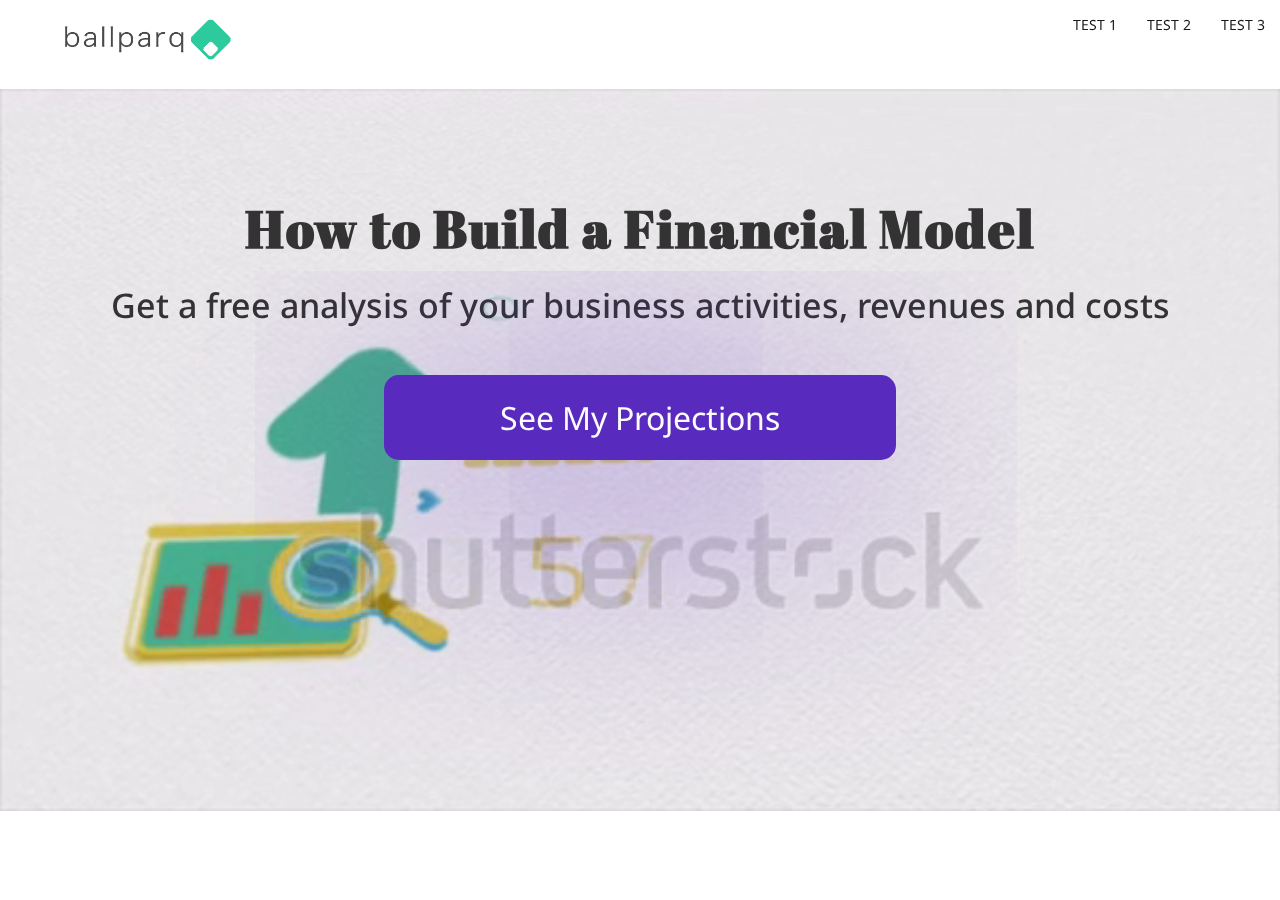
<file: test2/index.html>
<!DOCTYPE html>
<html lang="en">
<head>
  <meta charset="UTF-8">
  <title>Ballparq Test 1</title>
  <link href="https://fonts.googleapis.com/css?family=Noto+Sans|Ek+Mukta|Abril+Fatface" rel="stylesheet">
  <link rel="stylesheet" href="https://maxcdn.bootstrapcdn.com/bootstrap/3.3.7/css/bootstrap.min.css">
  <link rel="stylesheet" href="../style.css">
  <script src="https://code.jquery.com/jquery-2.2.4.min.js"></script>
  <script src="https://maxcdn.bootstrapcdn.com/bootstrap/3.3.7/js/bootstrap.min.js"></script>
</head>
<body>

<div class="test">

  <nav id="nav2" class="navbar transparent navbar-fixed-top">
    <img class="logo2" src="../assets/bparq-logo1-3.png" alt="">
      <a class="nav-links" href="../test3/index.html">TEST 3</a>
      <a class="nav-links" href="../test2/index.html">TEST 2</a>
      <a class="nav-links" href="../test1/index.html">TEST 1</a>
  </nav>


  <video playsinline autoplay muted loop class="vid">
    <source src="../assets/animation.mp4" type="video/mp4">
  </video>

  <div class="cta">
    <h3 class="headline headline-2">How to Build a Financial Model</h3>
    <h4 class="headline subhead-2">Get a free analysis of your business activities, revenues and costs</h4>
    <button class="btn btn-default btn-2">See My Projections</button>
  </div>

</div>

<script src="../main.js"></script>
</body>
</html>
</file>
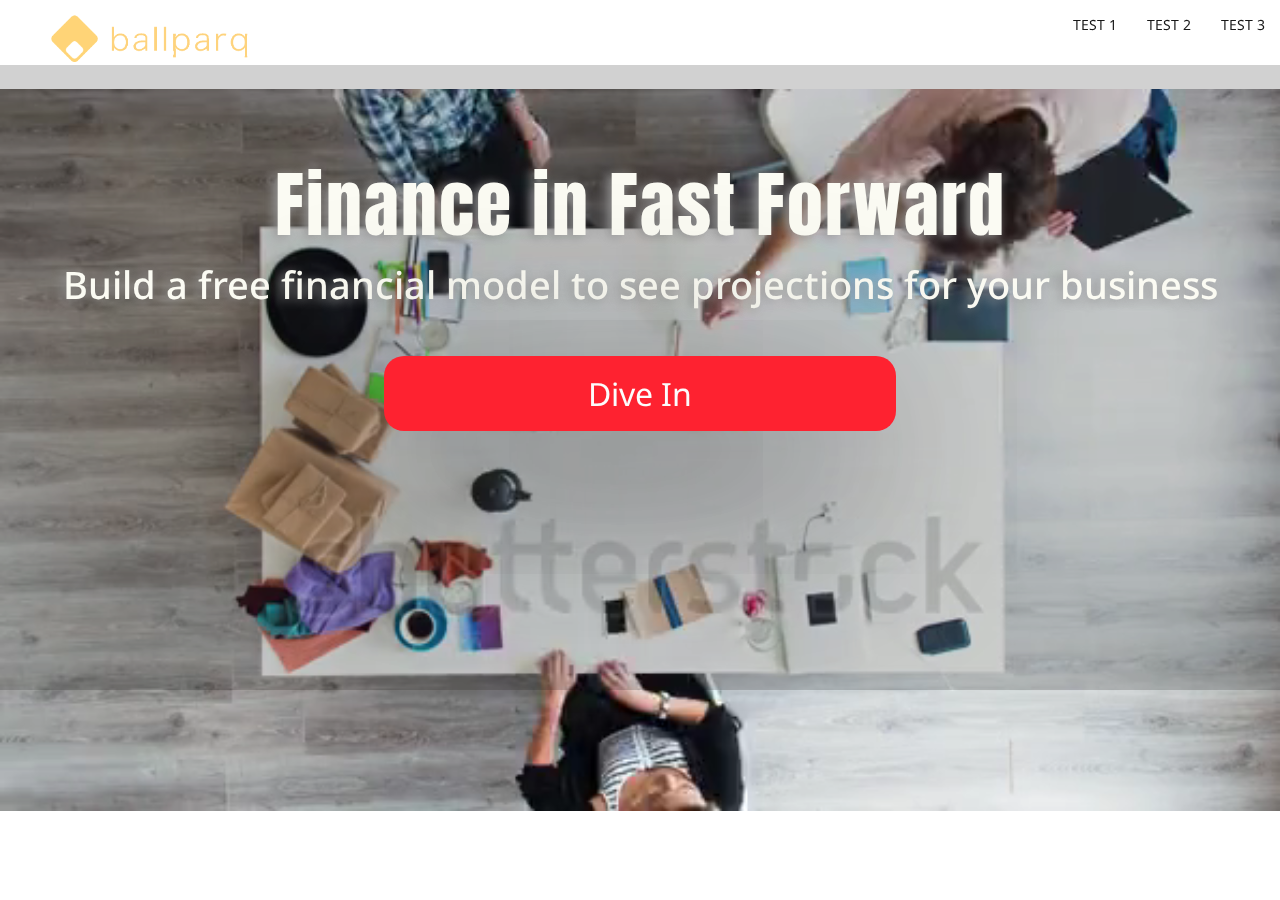
<file: test3/index.html>
<!DOCTYPE html>
<html lang="en">
<head>
  <meta charset="UTF-8">
  <meta name="viewport" content="width=device-width">
  <title>Ballparq Test 1</title>
  <link href="https://fonts.googleapis.com/css?family=Noto+Sans|Anton|Abril+Fatface" rel="stylesheet">
  <link rel="stylesheet" href="https://maxcdn.bootstrapcdn.com/bootstrap/3.3.7/css/bootstrap.min.css">
  <link rel="stylesheet" href="../style.css">
  <script src="https://code.jquery.com/jquery-2.2.4.min.js"></script>
  <script src="https://maxcdn.bootstrapcdn.com/bootstrap/3.3.7/js/bootstrap.min.js"></script>
</head>
<body>

<video playsinline autoplay muted loop class="vid">
    <source src="../assets/timelapse.mp4" type="video/mp4">
</video>

<nav id="nav" class="navbar transparent navbar-fixed-top">
  <img class="logo3" src="../assets/bparq-logo-yellow.png" alt="">
    <a class="nav-links" href="../test3/index.html">TEST 3</a>
    <a class="nav-links" href="../test2/index.html">TEST 2</a>
    <a class="nav-links" href="../test1/index.html">TEST 1</a>
</nav>

<div class="cta-3">
  <h3 class="headline headline-3">Finance in Fast Forward</h3>
  <h4 class="headline subhead-3">Build a free financial model to see projections for your business</h4>
  <button class="btn btn-default btn-3">Dive In</button>
</div>


<script src="../main.js"></script>
</body>
</html>
</file>
<file: style.css>
* {
  padding: 0;
  margin: 0;
  box-sizing: border-box;
  font-family: 'Noto Sans', serif;
}

video.vid {
  position: fixed;
  top: 50%;
  left: 50%;
  min-width: 100%;
  width: auto;
  z-index: -100;
  -ms-transform: translateX(-50%) translateY(-50%);
  -moz-transform: translateX(-50%) translateY(-50%);
  -webkit-transform: translateX(-50%) translateY(-50%);
  transform: translateX(-50%) translateY(-50%);
  background-size: cover;
  background-attachment: fixed;
  background-position: center;
  background-repeat: no-repeat;

}

/*Test 1
*/
.logo1 {
  width: 15%;
  margin-left: 15px;
  margin-top: 8px;
  opacity: .8;
}

.nav-links {
  float: right;
  color: #181818;
  padding: 15px;
  margin: 0 auto;
}

.headline, .btn {
  display: block;
  position: relative;
  margin: 0 auto;
}

.headline-1 {
  font-size: 48px;
  font-family: 'Bevan', sans-serif;
  margin-top: 200px;
  margin-bottom: 50px;
  text-align: center;
  font-weight: bold;
  color: #181818;
  text-shadow: -4px 2px 11px rgba(150, 150, 150, 1);
  opacity: .8;
}

.subhead-1 {
  text-align: center;
  margin-top: 30px;
  font-size: 34px;
  color: #FCFCFC;
  font-weight: bold;
}

.btn-1 {
  font-size: 32px;
  background-color: rgba(55,55,55,0.4);
  padding: 20px;
  color: #FBFBF3;
  -webkit-box-shadow: -26px 37px 139px 19px rgba(169,165,154,0.77);
  -moz-box-shadow: -26px 37px 139px 19px rgba(169,165,154,0.77);
  box-shadow: -26px 37px 139px 19px rgba(169,165,154,0.77);
  border: 4px 4px #FCFCFC;
  font-size: 32px;
  border-radius: 40px;
  width: 60%;
  margin-top: 40px;
  text-transform: uppercase;
}

.btn-1:hover {
  background-color: rgba(252,252,252,0.5);
  color: #333333;
  opacity: .7;
}

/*Test 2
*/
.logo2 {
  width: 15%;
  margin-left: 50px;
  margin-top: 5px;
}

.headline-2 {
  text-align: center;
  margin-top: 200px;
  font-family: 'Ek Mukta', sans-serif;
  font-size: 52px;
  letter-spacing: 2px;
  font-weight: bold;
  font-family: 'Abril Fatface', sans-serif;
}

.subhead-2 {
  text-align: center;
  margin-top: 30px;
  font-size: 34px;
}

.btn-2 {
  background-color: #592ABE;
  border-radius: 15px;
  -webkit-box-shadow: -21px 31px 266px -10px rgba(89,42,190,1);
  -moz-box-shadow: -21px 31px 266px -10px rgba(89,42,190,1);
  box-shadow: -21px 31px 266px -10px rgba(89,42,190,1);  text-align: center;
  font-size: 32px;
  border: none;
  color: #FCFCFC;
  padding: 20px;
  margin-top: 50px;
  width: 40%;
}

.btn-2:hover {
  -webkit-box-shadow: -21px 31px 266px 0px rgba(89,42,190,1);
  -moz-box-shadow: -21px 31px 266px 0px rgba(89,42,190,1);
  box-shadow: -21px 31px 266px 0px rgba(89,42,190,1);
  background-color: #592ABE;
  color: #FCFCFC;
  border: none;
  padding: 20px;
  opacity: .9;
}

/*Test 3
*/
.logo3 {
  width: 20%;
  margin-left: 25px;
  margin-top: 5px;
}

.headline-3 {
  font-size: 72px;
  margin-top: 100px;
  padding: 100px;
  text-align: center;
  font-family: 'Anton', sans-serif;
  letter-spacing: 2px;
  color: #FBFBF3;
  text-shadow: -4px 2px 11px rgba(150, 150, 150, 1);
}

.subhead-3 {
  font-size: 38px;
  color: #FBFBF3;
  margin-bottom: 50px;
  margin-top: -80px;
  text-align: center;
  text-shadow: -4px 2px 11px rgba(150, 150, 150, 1);
}

.btn-3 {
  font-size: 32px;
  color: #FCFCFC;
  background-color: #FE2230;
  border: none;
  border-radius: 20px;
  width: 40%;
  height: 75px;
  -webkit-box-shadow: -32px 55px 194px -5px rgba(51,51,51,1);
  -moz-box-shadow: -32px 55px 194px -5px rgba(51,51,51,1);
  box-shadow: -32px 55px 194px -5px rgba(51,51,51,1);
}

.btn-3:hover {
  -webkit-box-shadow: -32px 55px 194px 17px rgba(51,51,51,1);
  -moz-box-shadow: -32px 55px 194px 17px rgba(51,51,51,1);
  box-shadow: -32px 55px 194px 17px rgba(51,51,51,1);
  color: #FCFCFC;
  background-color: #FE2230;
}

.cta-3 {
  display: block;
  position: relative;
  margin: 0 auto;
  margin-top: -35px;
  background-color: rgba(24, 24, 24, .2);
  width: 100%;
  height: 625px;
}

.test {
  height: 700px;
}
</file>
